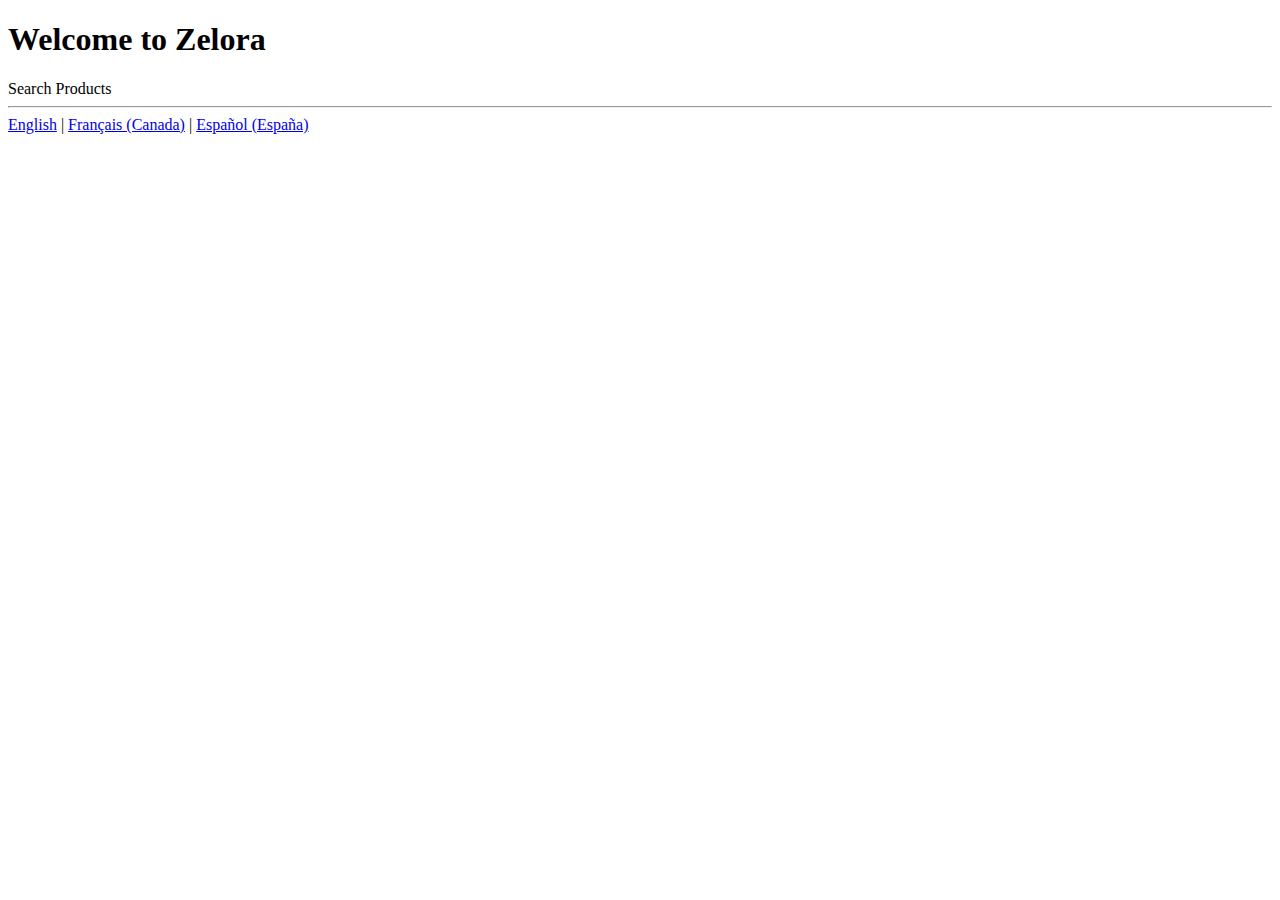
<file: src/main/resources/templates/index.html>
<!DOCTYPE html>
<html xmlns:th="http://www.thymeleaf.org">
<head>
    <title th:text="#{title.home}">Zelora</title>
</head>
<body>

<h1 th:text="#{welcome.message}">Welcome to Zelora</h1>

<a th:href="@{/search}" th:text="#{link.searchProducts}">Search Products</a>

<hr>

<!-- Language Switcher -->
<a href="?lang=en">English</a> |
<a href="?lang=fr_CA">Français (Canada)</a> |
<a href="?lang=es_ES">Español (España)</a>

</body>
</html>
</file>
